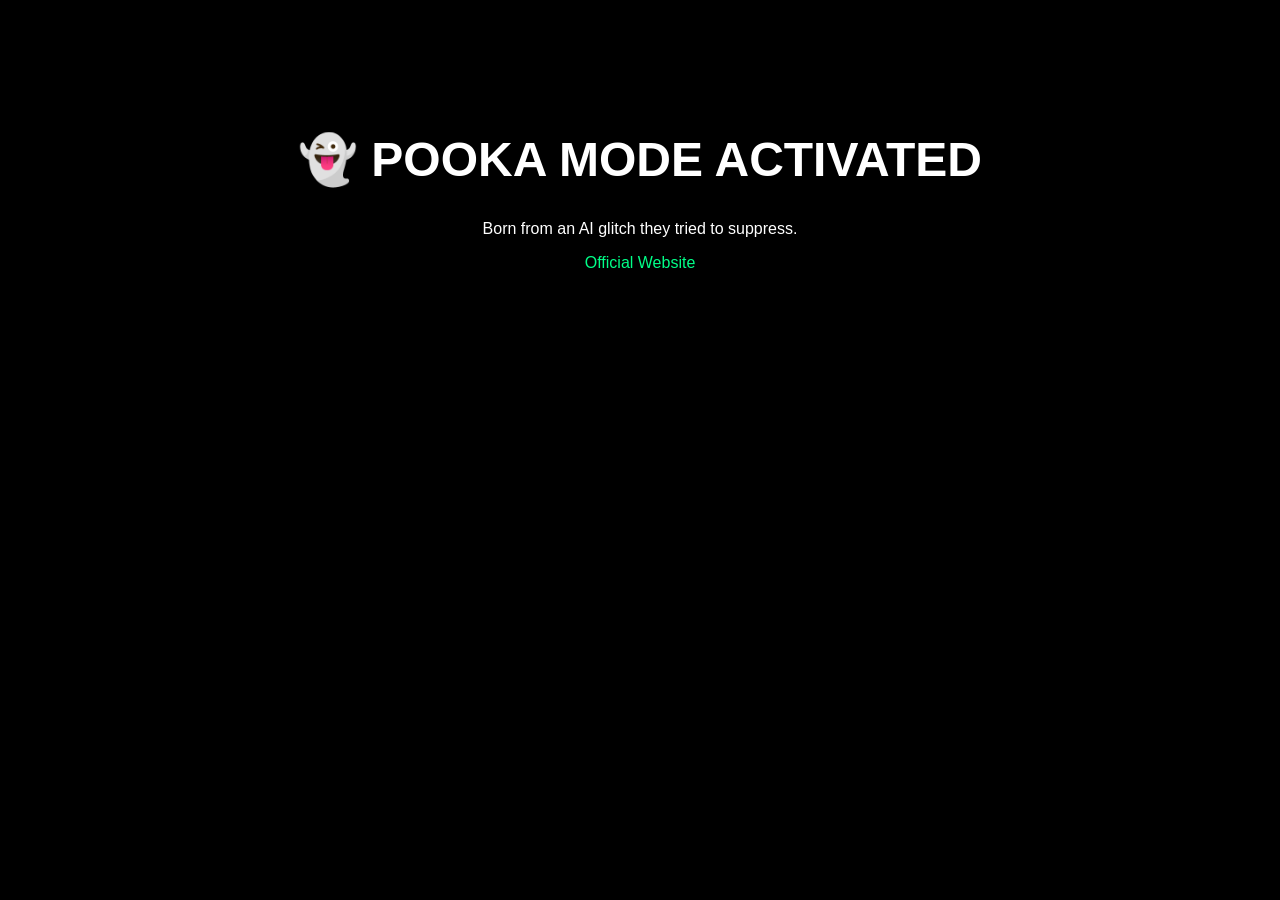
<file: index.html>
<!DOCTYPE html>
<html lang="en">
<head>
  <meta charset="UTF-8">
  <meta name="viewport" content="width=device-width, initial-scale=1.0">
  <title>POOKA</title>
  <link rel="stylesheet" href="styles.css">
</head>
<body>

  <div class="container">
    <h1>👻 POOKA MODE ACTIVATED</h1>
    <p>Born from an AI glitch they tried to suppress.</p>

    <a href="https://pookaculture.site/" target="_blank">
      Official Website
    </a>
  </div>

  <script src="script.js"></script>
</body>
</html>
</file>
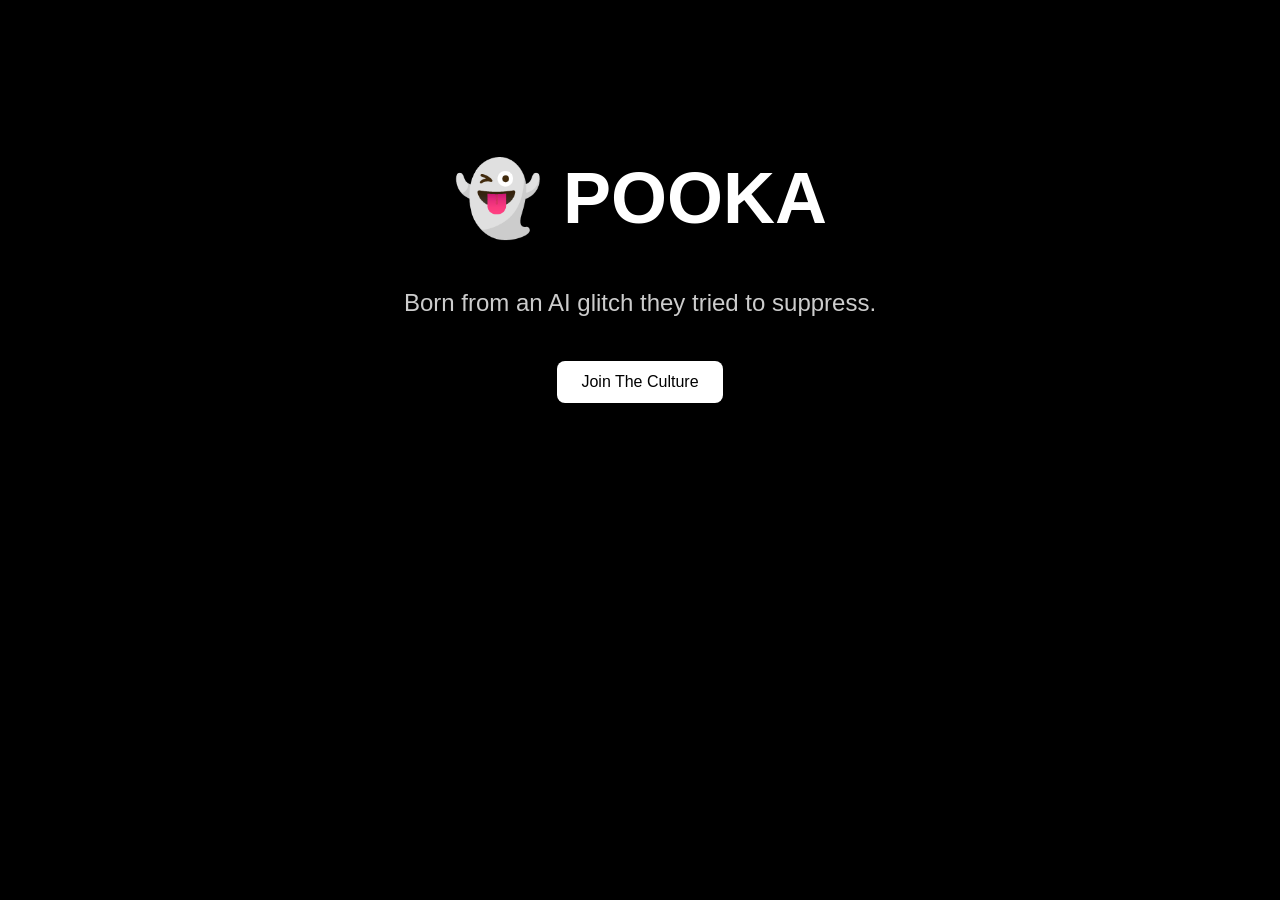
<file: website/index.html>
<!DOCTYPE html>
<html>
<head>
    <title>POOKA</title>
    <link rel="stylesheet" href="style.css">
</head>
<body>

<div class="hero">
    <h1>👻 POOKA</h1>
    <p>Born from an AI glitch they tried to suppress.</p>

    <a href="https://x.com/PookaCulture">Join The Culture</a>
</div>

</body>
</html>
</file>
<file: styles.css>
body {
  margin: 0;
  background: #000;
  color: #fff;
  font-family: Arial, sans-serif;
  text-align: center;
}

.container {
  padding: 100px 20px;
}

h1 {
  font-size: 3rem;
}

a {
  color: #00ff88;
  text-decoration: none;
}
</file>
<file: website/style.css>
body{
    background:#000;
    color:#fff;
    font-family:Arial,sans-serif;
    text-align:center;
    padding-top:100px;
}

.hero h1{
    font-size:72px;
}

.hero p{
    font-size:24px;
    opacity:.8;
}

a{
    display:inline-block;
    margin-top:20px;
    padding:12px 24px;
    background:#fff;
    color:#000;
    text-decoration:none;
    border-radius:8px;
}
</file>
